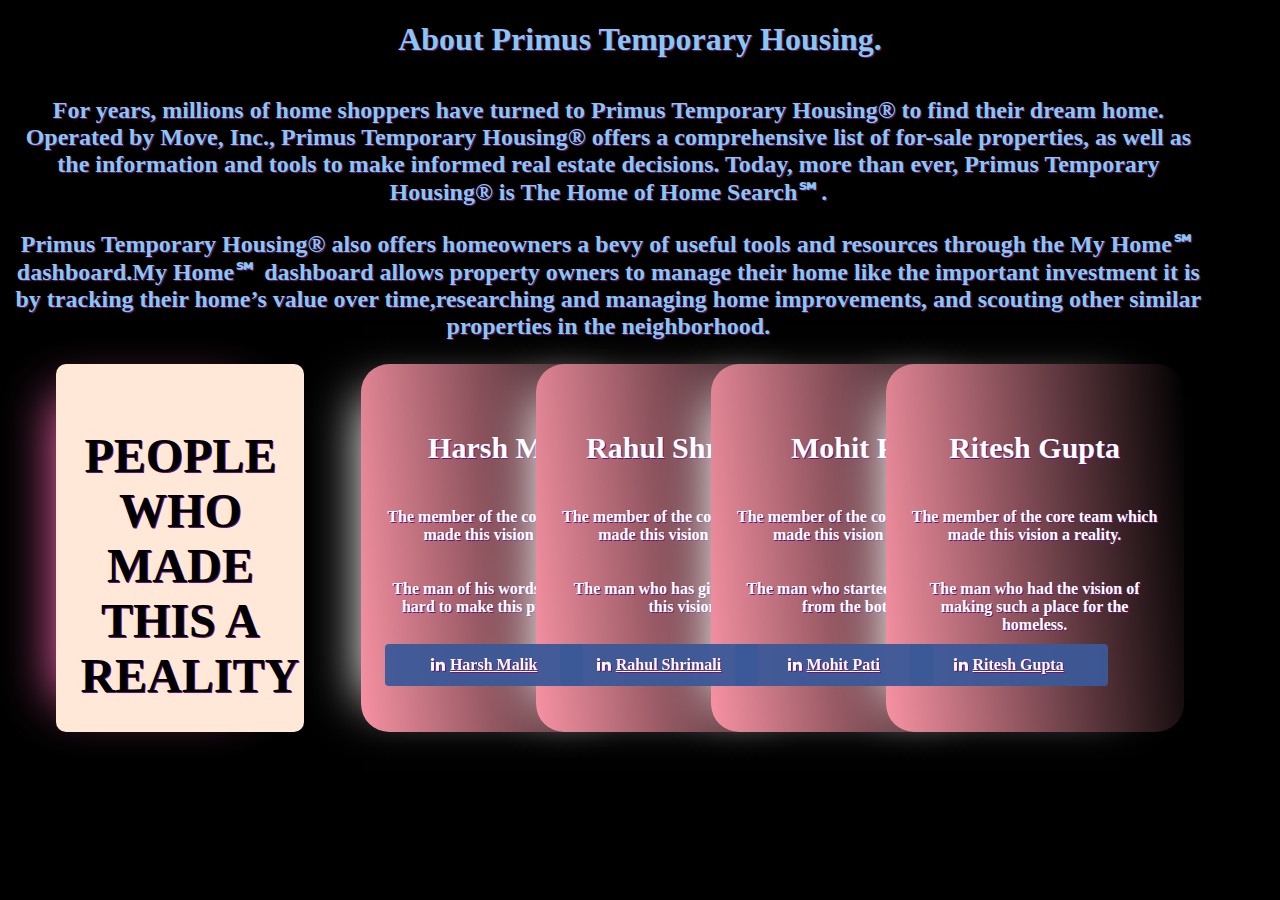
<file: AboutUs.html>
<!DOCTYPE html>
<html lang="en" dir="ltr">
   <head>
      <meta charset="utf-8">
      <link rel="stylesheet" href="CSS/AboutUs.css">
      <link rel="stylesheet" href="CSS/team_mem.css">
      <link rel="stylesheet" href="https://maxcdn.bootstrapcdn.com/font-awesome/4.5.0/css/font-awesome.min.css">
      <title>About Us</title>
   </head>
   <body>
      <h1>About Primus Temporary Housing.</h1>
      <div class="info">
         <p>
            For years, millions of home shoppers have turned to Primus Temporary
            Housing® to find their dream home.<br>
            Operated by Move, Inc., Primus Temporary Housing® offers a comprehensive
            list of for-sale properties, as well as the information and tools to
            make informed real estate decisions.
            Today, more than ever, Primus Temporary Housing® is The Home of Home Search℠.
         </p>
         <p>
            Primus Temporary Housing® also offers homeowners a bevy of useful tools
            and resources through the My Home℠ dashboard.My Home℠ dashboard allows
            property owners to manage their home like the important investment it
            is by tracking their home’s value over time,researching and managing
            home improvements, and scouting other similar properties in the neighborhood.
         </p>
      </div>
      <div class="about-us">
         <div class="overview">
            <h2 class="team">PEOPLE <br>WHO <br>MADE<br>THIS A<br>REALITY</h2>
         </div>
         <div class="team-mem" id = "box1">
            <br>
            <h2 class="name">Harsh Malik </h2><br>
            The member of the core team which made this vision a reality.<br><br><br>
            The man of his words who worked hard to make this project work.<br><br>
            <a href="https://www.linkedin.com/in/harsh-malik-745240136/" class="btnf linkedin">
               <span class="fa fa-linkedin"></span>Harsh Malik</a><br>
         </div>
         <div class="team-mem">
            <br>
            <h2 class="name">Rahul Shrimali </h2><br>
            The member of the core team which made this vision a reality.<br><br><br>
            The man who has given his all to this vision.<br><br>
            <a href="https://www.linkedin.com/in/rahul-shrimali-058b4a201/" class="btnf linkedin">
               <span class="fa fa-linkedin"></span>Rahul Shrimali</a><br>
         </div>
         <div class="team-mem">
            <br>
            <h2 class="name">Mohit Pati </h2><br>
            The member of the core team which made this vision a reality.<br><br><br>
            The man who started this project from the bottom.<br><br>
            <a href="https://www.linkedin.com/in/mohit-pati-1b2160176" class="btnf linkedin">
               <span class="fa fa-linkedin"></span>Mohit Pati</a><br>
         </div>
         <div class="team-mem" id="box4">
            <br>
            <h2 class="name">Ritesh Gupta </h2><br>
            The member of the core team which made this vision a reality.<br><br><br>
            The man who had the vision of making such a place for the homeless.<br>
            <a href="https://www.linkedin.com/in/ritesh-gupta-790595202/" class="btnf linkedin">
               <span class="fa fa-linkedin"></span>Ritesh Gupta</a><br>
         </div>
      </div>
   </body>
</html>
</file>
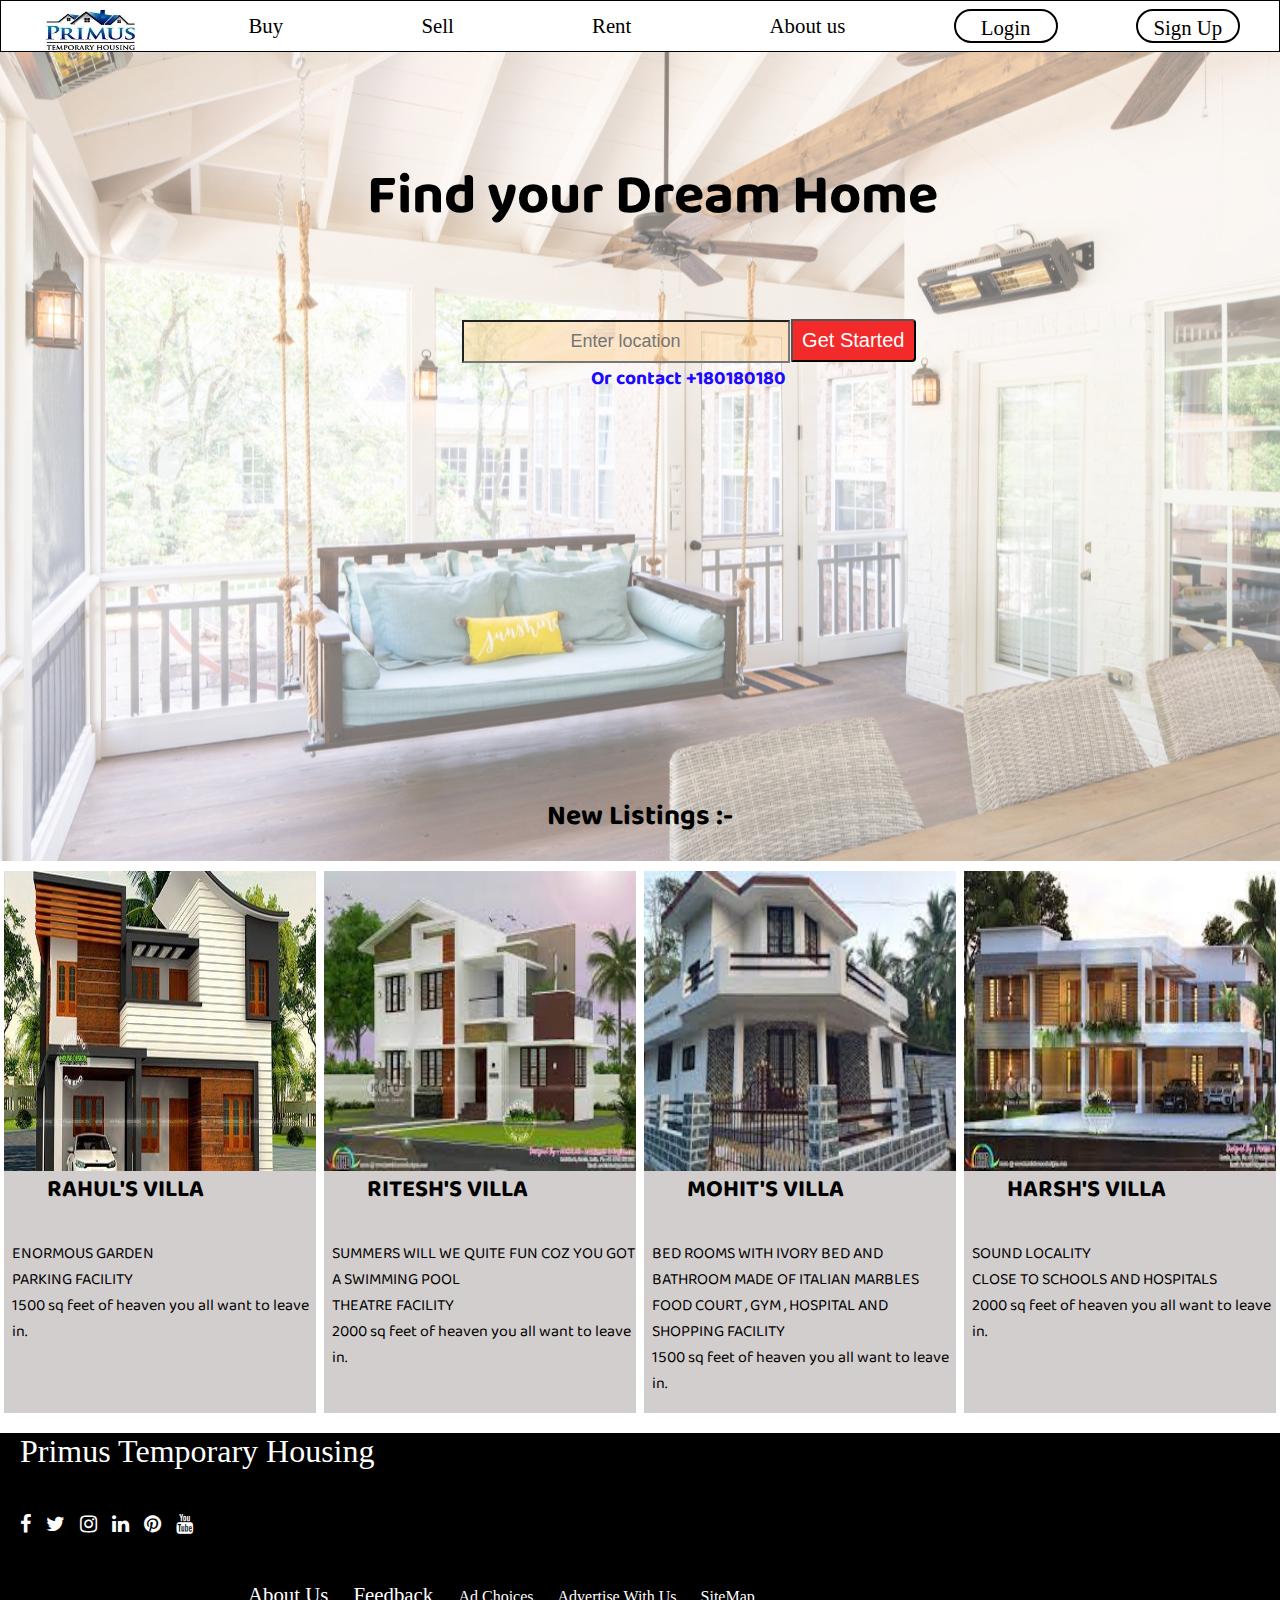
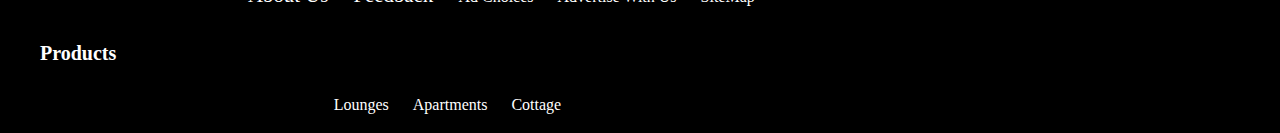
<file: buy.html>
<!DOCTYPE html>
<html lang="en">

<head>
   <meta charset="UTF-8">
   <meta http-equiv="X-UA-Compatible" content="IE=edge">
   <meta name="viewport" content="width=device-width, initial-scale=1.0">
   <title>Buy</title>
   <link rel="preconnect" href="https://fonts.gstatic.com">
   <link href="https://fonts.googleapis.com/css2?family=Baloo+Bhai+2&display=swap" rel="stylesheet">
   <link rel="stylesheet" href="CSS/logo.css">
   <link rel="stylesheet" href="CSS/buy.css">
   <link rel="stylesheet" href="https:\\maxcdn.bootstrapcdn.com\font-awesome\4.5.0\css\font-awesome.min.css">
</head>

<body>
   <nav id="navbar">


      <div id="logo">
         <img src="Images/logo.jpg" alt="Happy Homes">
      </div>

      <div class="box">
         <a href="buy.html">Buy</a>
      </div>
      <div class="box">
         <a href="sell.html">Sell</a>
      </div>
      <div class="box">
         <a href="#">Rent</a>
      </div>
      <div class="box">
         <a href="AboutUs.html">About us</a>
      </div>

      <a href="login.html" class="sign" target="_blank">Login</a>

      <a href="Sign_up.html" class="sign" target="_blank">Sign Up</a>


   </nav>

   <div class="imageContainer">
      <div id="head">Find your Dream Home</div>
      <div class="content">
         <br>
         <br>
         <input type="text" placeholder="Enter location" id="location" style="width: 20rem; height: 2.3rem;">
         <button id="searchbutton">Get Started</button>
         <br>
         Or contact +180180180
         <br>
      </div>
   </div>

   <div class="photos">
      <h3>New Listings :- </h3>
      <div class="images">
         <div class="home">
            <img src="Images/img1.jpg" alt="Notebook">
            <div class="cont">
               <h4>RAHUL'S VILLA</h4>
               <p style="font-size: medium;">
                  ENORMOUS GARDEN <br>
                  PARKING FACILITY <br>
                  1500 sq feet of heaven you all want to leave in.
               </p>
            </div>
         </div>

         <div class="home">
            <img src="Images/img 2.jfif" alt="Notebook">
            <div class="cont">
               <h4>RITESH'S VILLA</h4>
               <p>
                  SUMMERS WILL WE QUITE FUN COZ YOU GOT A SWIMMING POOL <br>
                  THEATRE FACILITY <br>
                  2000 sq feet of heaven you all want to leave in.
               </p>
            </div>
         </div>
         <div class="home">
            <img src="Images/img 3.jfif" alt="Notebook">
            <div class="cont">
               <h4>MOHIT'S VILLA</h4>
               <p>
                  BED ROOMS WITH IVORY BED AND BATHROOM MADE OF ITALIAN MARBLES <br>
                  FOOD COURT , GYM , HOSPITAL AND SHOPPING FACILITY <br>
                  1500 sq feet of heaven you all want to leave in.
               </p>
            </div>
         </div>
         <div class="home">
            <img src="Images/img 4.jfif" alt="Notebook">
            <div class="cont">
               <h4>HARSH'S VILLA</h4>
               <p>
                  SOUND LOCALITY <br>
                  CLOSE TO SCHOOLS AND HOSPITALS <br>
                  2000 sq feet of heaven you all want to leave in.
               </p>
            </div>
         </div>
      </div>
   </div>




   <footer>
      <div class="footer">
         <div class="footer-logo">
            Primus Temporary Housing

         </div>
         <a href="#" class="btn facebook"><span class="fa fa-facebook"></span></a>
         <a href="#" class="btn twitter"><span class="fa fa-twitter"></span></a>
         <a href="#" class="btn instagram"><span class="fa fa-instagram"></span></a>
         <a href="#" class="btn linkedin"><span class="fa fa-linkedin"></span></a>
         <a href="#" class="btn pinterest"><span class="fa fa-pinterest"></span></a>
         <a href="#" class="btn youtube"><span class="fa fa-youtube"></span></a>
         <div class="contact-list">
            <ul>
               <a href="AboutUs.html">
                  <li>About Us</li>
               </a>
               <a href="Feedback.html">
                  <li>Feedback</li>
               </a>
               <li>Ad Choices</li>
               <li>Advertise With Us</li>
               <li>SiteMap</li>
            </ul>
         </div>
         <div class="products">
            <p><b>Products</b></p>
            <ul>
               <a href="buy.html">
                  <li>Villas</li>
               </a>
               <li>Lounges</li>
               <li>Apartments</li>
               <li>Cottage</li>
            </ul>
         </div>
      </div>
   </footer>


</body>

</html>
</file>
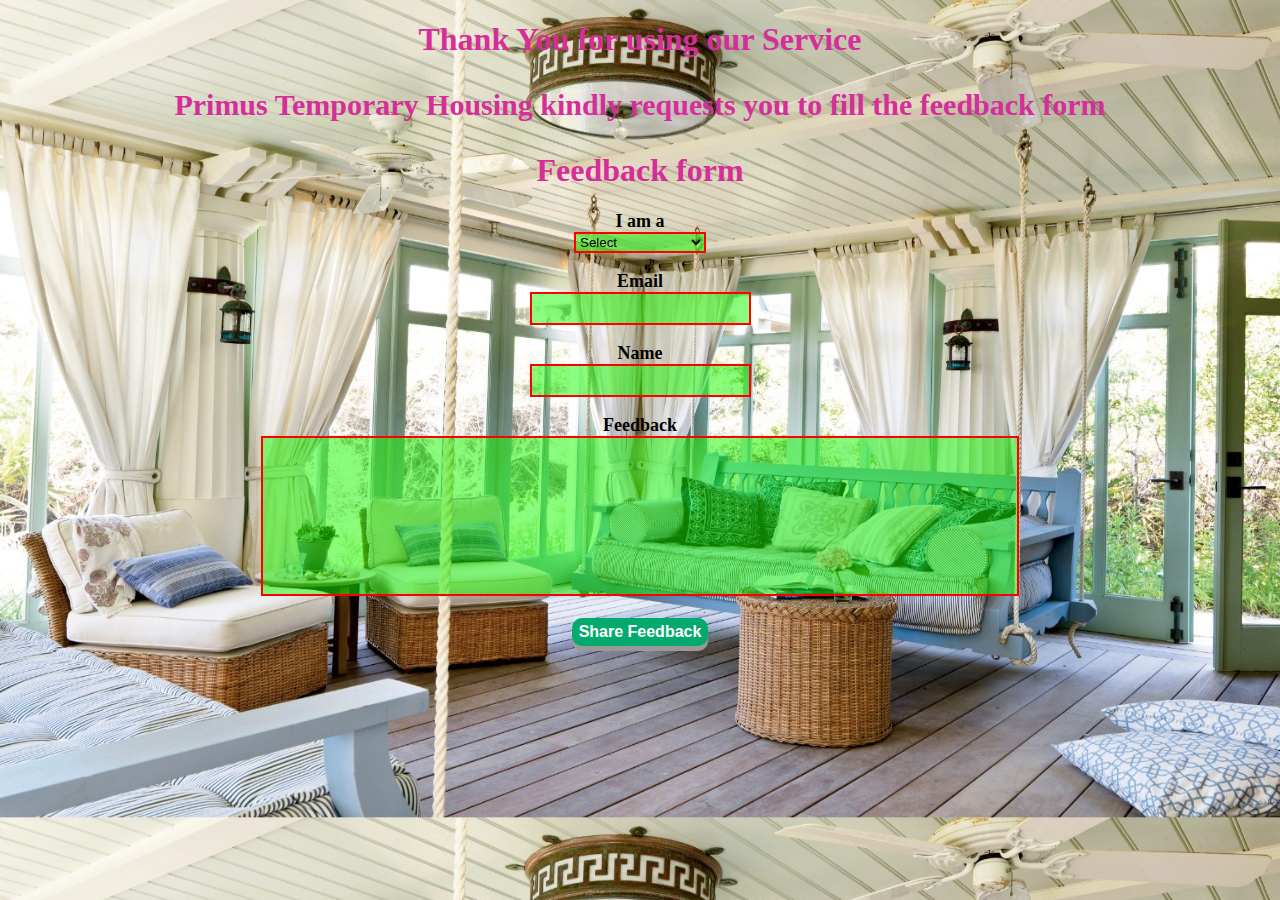
<file: Feedback.html>
<!DOCTYPE html>
<html lang="en" dir="ltr">
   <head>
      <meta charset="utf-8">
      <title>Feedback</title>
      <link rel="stylesheet" href="CSS/feedback.css">
   </head>
   <body>
      <h1 class="feed">Thank You for using our Service</h1>
      <p>
         Primus Temporary Housing kindly requests you to fill the feedback form
      </p>
      <h1>Feedback form</h1>
      <label for="what">I am a</label><br>
      <select class="who-am-I" id="what">
         <option value="Select">Select</option>
         <option value="House Buyer">House Buyer</option>
         <option value="House Seller">House Seller</option>
         <option value="Real Estate Agent">Real Estate Agent</option>
         <option value="Landlord">Landlord</option>
         <option value="Renter">Renter</option>
      </select><br><br>
      <label for="email">Email</label><br>
      <input type="email" id="email"><br><br>
      <label for="name">Name</label><br>
      <input type="text" id="name"><br><br>
      <label for="feedback">Feedback</label><br>
      <textarea name="name" rows="8" cols="80" id="feedback"></textarea><br><br>
      <input class="btn" type="button" value="Share Feedback" onclick="myFunction()">

      <script>
      function myFunction() {
        alert("Your Feedback has been submitted.");
        window.location = "index.html";
      }
      </script>
   </body>
</html>
</file>
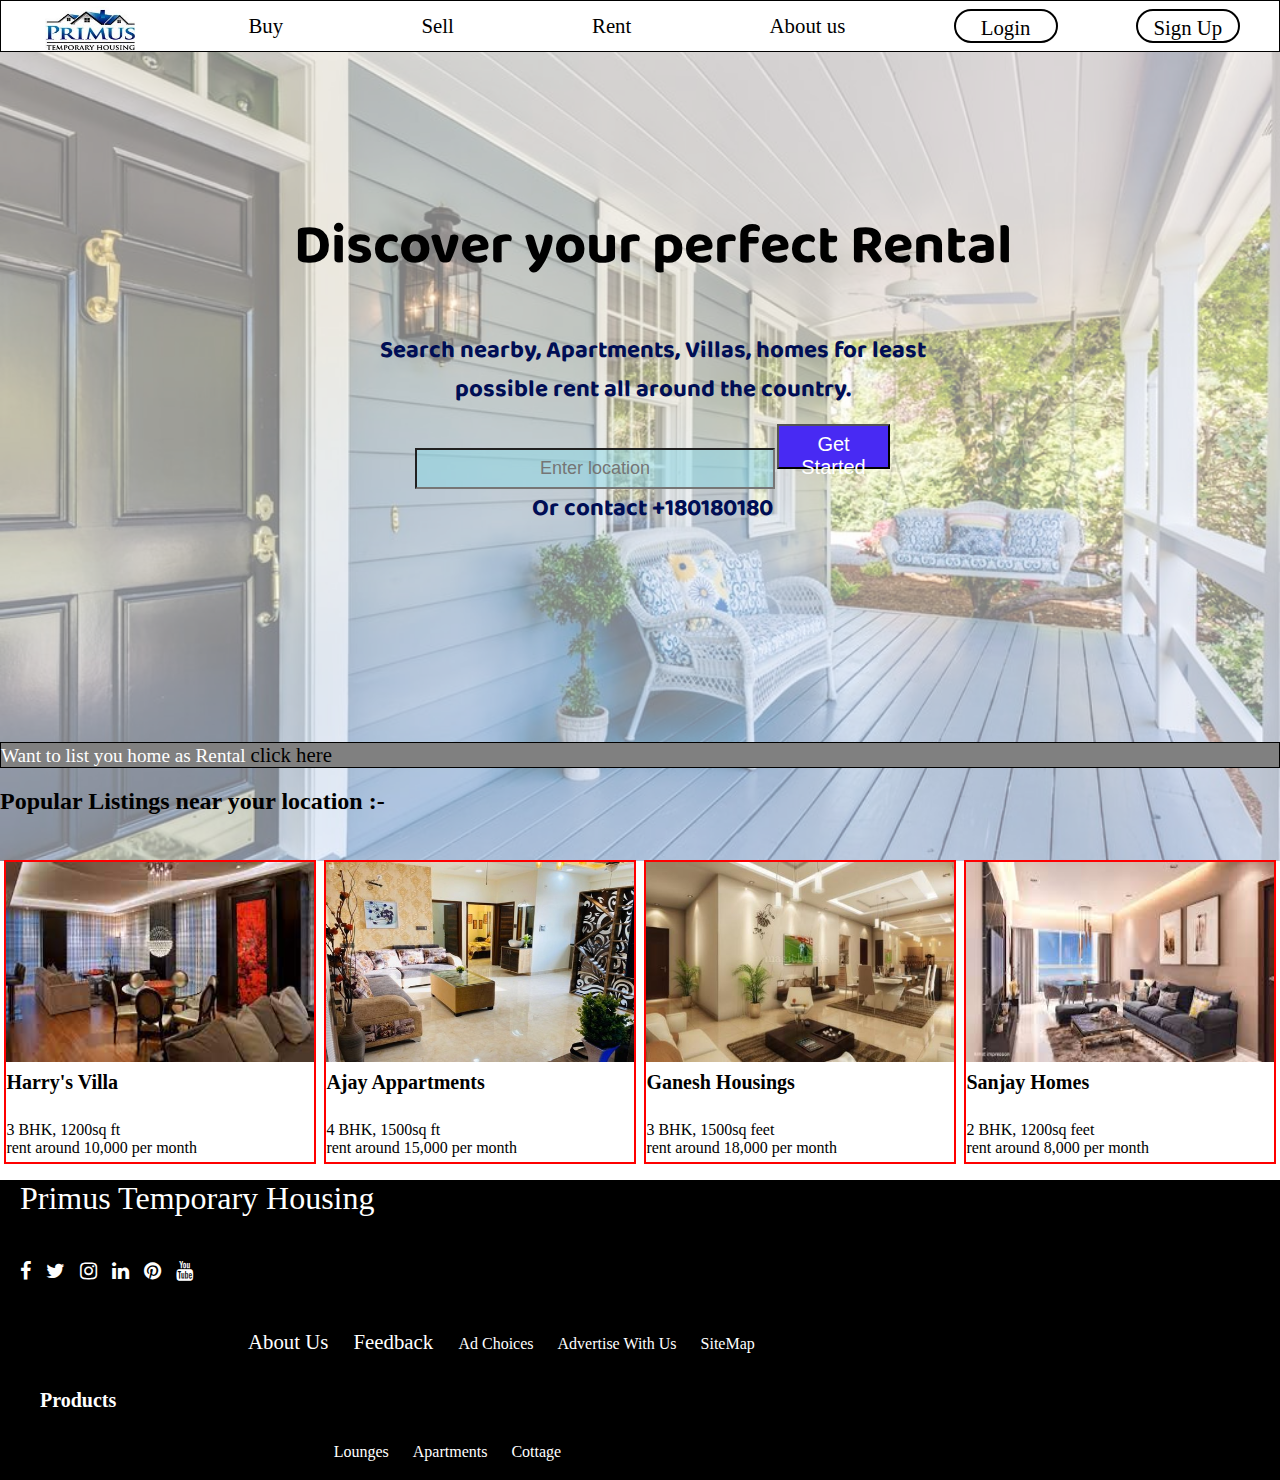
<file: rent.html>
<!DOCTYPE html>
<html lang="en">

<head>
   <meta charset="UTF-8">
   <meta http-equiv="X-UA-Compatible" content="IE=edge">
   <meta name="viewport" content="width=device-width, initial-scale=1.0">
   <title>Rent</title>
   <link rel="preconnect" href="https://fonts.gstatic.com">
   <link href="https://fonts.googleapis.com/css2?family=Baloo+Bhai+2&display=swap" rel="stylesheet">
   <link rel="stylesheet" href="CSS/logo.css">
   <link rel="stylesheet" href="CSS/rent.css">
   <link rel="stylesheet" href="https:\\maxcdn.bootstrapcdn.com\font-awesome\4.5.0\css\font-awesome.min.css">
</head>

<body>
   <nav id="navbar">


      <div id="logo">
         <img src="Images/logo.jpg" alt="Happy Homes">
      </div>

      <div class="box">
         <a href="buy.html">Buy</a>
      </div>
      <div class="box">
         <a href="sell.html">Sell</a>
      </div>
      <div class="box">
         <a href="rent.html">Rent</a>
      </div>
      <div class="box">
         <a href="AboutUs.html">About us</a>
      </div>

      <a href="login.html" class="sign">Login</a>

      <a href="Sign_up.html" class="sign">Sign Up</a>


   </nav>

   <div class="imageContainer">
      <div id="head">Discover your perfect Rental</div>
      <div class="content">
         <br>
         Search nearby, Apartments, Villas, homes for least possible rent all around the country.
         <br>
         <input type="text" placeholder="Enter location" id="location" style="height: 2.2rem;width: 22rem;">
         <button id="searchbutton">Get Started</button>
         <br>
         Or contact +180180180
         <br>
      </div>
   </div>

   <div class="flatsset">
      <div class="b" style="margin-top: 150px;">
         Want to list you home as Rental <a href="#">click here</a>
      </div>

      <h2>Popular Listings near your location :- </h2>
      <div class="homes">
         <div class="images">
            <img src="Images/rent-1.jfif" alt="">
            <p>
            <h4>Harry's Villa</h4>
            3 BHK, 1200sq ft <br>
            rent around 10,000 per month
            </p>
         </div>
         <div class="images">
            <img src="Images/rent-2.jpg" alt="">
            <p>
            <h4>Ajay Appartments</h4>
            4 BHK, 1500sq ft <br>
            rent around 15,000 per month
            </p>
         </div>
         <div class="images">
            <img src="Images/rent-3.jpg" alt="">
            <p>
            <h4>Ganesh Housings</h4>
            3 BHK, 1500sq feet <br>
            rent around 18,000 per month
            </p>
         </div>
         <div class="images">
            <img src="Images/rent-4.jfif" alt="">
            <p>
            <h4>Sanjay Homes</h4>
            2 BHK, 1200sq feet <br>
            rent around 8,000 per month
            </p>
         </div>
      </div>
   </div>
   <footer>
      <div class="footer">
         <div class="footer-logo">
            Primus Temporary Housing

         </div>
         <a href="#" class="btn facebook"><span class="fa fa-facebook"></span></a>
         <a href="#" class="btn twitter"><span class="fa fa-twitter"></span></a>
         <a href="#" class="btn instagram"><span class="fa fa-instagram"></span></a>
         <a href="#" class="btn linkedin"><span class="fa fa-linkedin"></span></a>
         <a href="#" class="btn pinterest"><span class="fa fa-pinterest"></span></a>
         <a href="#" class="btn youtube"><span class="fa fa-youtube"></span></a>
         <div class="contact-list">
            <ul>
               <a href="AboutUs.html">
                  <li>About Us</li>
               </a>
               <a href="Feedback.html">
                  <li>Feedback</li>
               </a>
               <li>Ad Choices</li>
               <li>Advertise With Us</li>
               <li>SiteMap</li>
            </ul>
         </div>
         <div class="products">
            <p><b>Products</b></p>
            <ul>
               <a href="buy.html">
                  <li>Villas</li>
               </a>
               <li>Lounges</li>
               <li>Apartments</li>
               <li>Cottage</li>
            </ul>
         </div>
      </div>
   </footer>


</body>

</html>
</file>
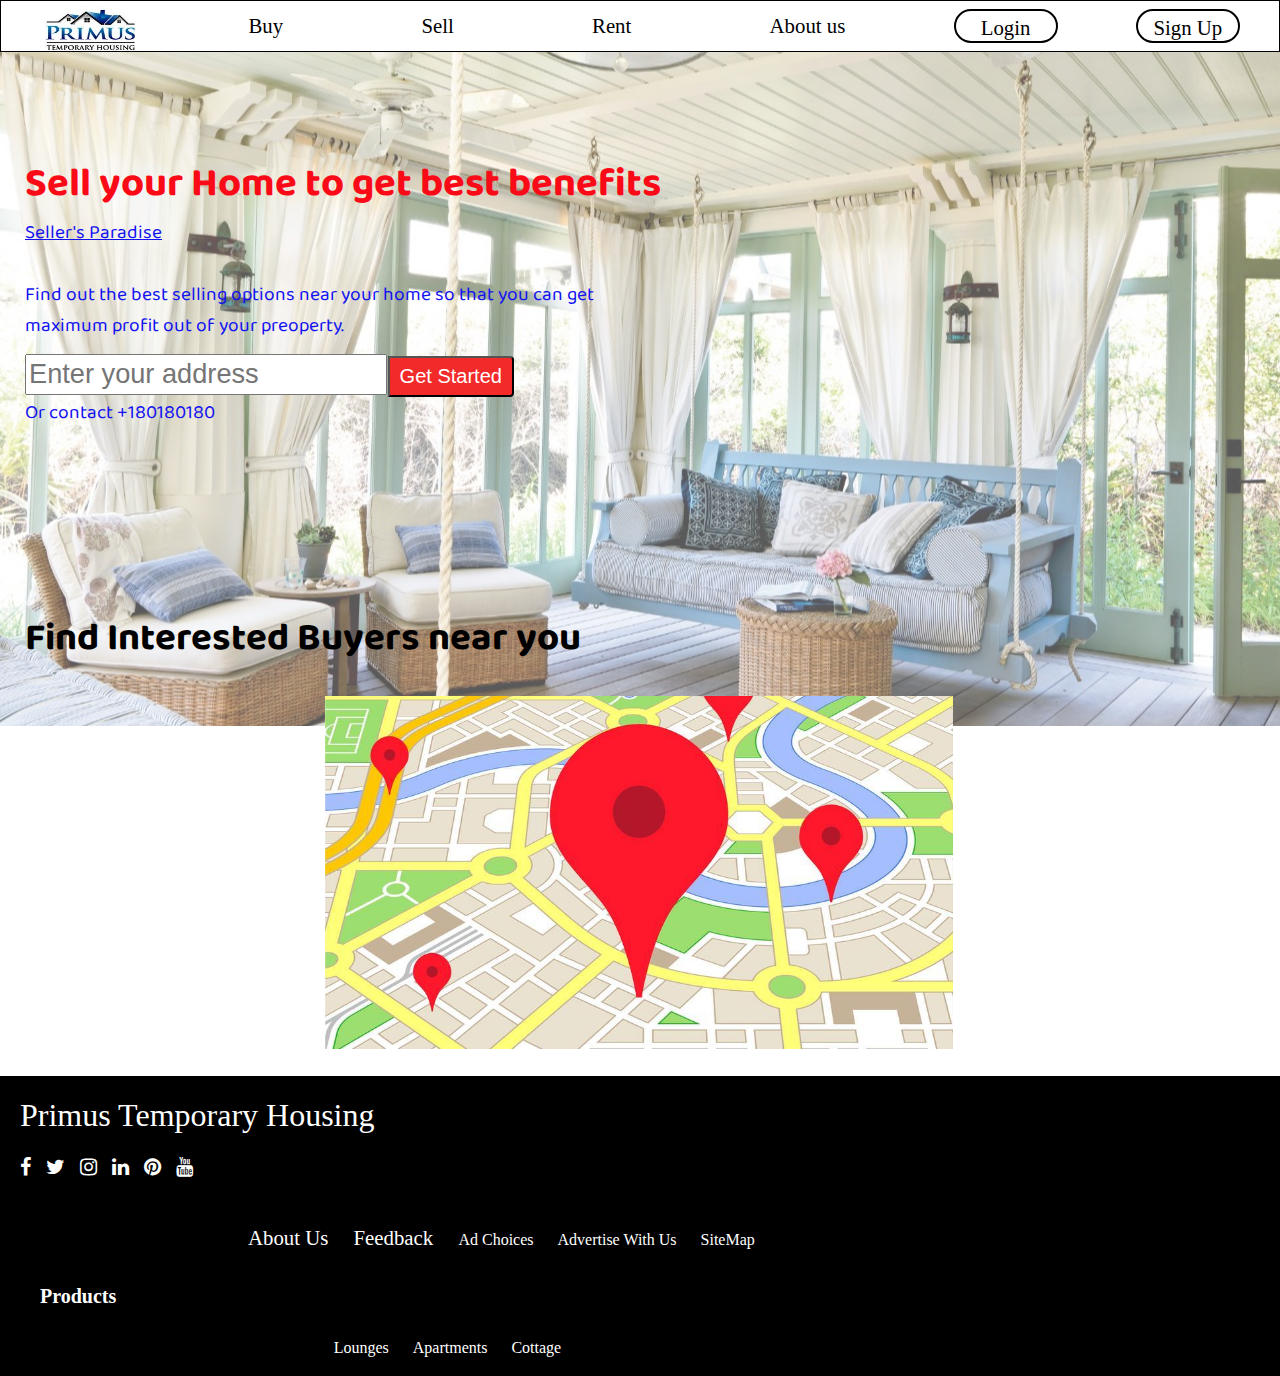
<file: sell.html>
<!DOCTYPE html>
<html lang="en">

<head>
   <meta charset="UTF-8">
   <meta http-equiv="X-UA-Compatible" content="IE=edge">
   <meta name="viewport" content="width=device-width, initial-scale=1.0">
   <title>Sell</title>
   <link rel="preconnect" href="https://fonts.gstatic.com">
   <link href="https://fonts.googleapis.com/css2?family=Baloo+Bhai+2&display=swap" rel="stylesheet">
   <link rel="stylesheet" href="CSS/logo.css">
   <link rel="stylesheet" href="CSS/sell.css">
   <link rel="stylesheet" href="https:\\maxcdn.bootstrapcdn.com\font-awesome\4.5.0\css\font-awesome.min.css">
</head>

<body>
   <!-- Navigation bar -->
   <nav id="navbar">


      <div id="logo">
         <img src="Images/logo.jpg" alt="Happy Homes">
      </div>

      <div class="box">
         <a href="#">Buy</a>
      </div>
      <div class="box">
         <a href="#">Sell</a>
      </div>
      <div class="box">
         <a href="#">Rent</a>
      </div>
      <div class="box">
         <a href="AboutUs.html">About us</a>
      </div>

      <a href="login.html" class="sign" target="_blank">Login</a>

      <a href="Sign_up.html" class="sign" target="_blank">Sign Up</a>


   </nav>

   <div class="imageContainer">
      <div id="head">Sell your Home to get best benefits</div>
      <div class="content">
         <u>Seller's Paradise</u> <br><br>
         Find out the best selling options near your home so that you can get maximum profit out of your preoperty.
         <br>
         <input type="text" placeholder="Enter your address" id="location" style="height: 2.2rem;">
         <button id="searchbutton">Get Started</button>
         <br>
         Or contact +180180180
         <br>
         <div id="below">
            <h1>Find Interested Buyers near you </h1>
            <a href="https://maps.google.com"><img src="Images/Google-Maps.jpg" alt="map" id="img"></a>

         </div>
      </div>
   </div>

   <footer>
      <div class="footer">
         <div class="footer-logo">
            Primus Temporary Housing
            <img src="Images/logo.jpg" alt="Primus Temporary Housing" height="50px" width="70px">
         </div>
         <a href="#" class="btn facebook"><span class="fa fa-facebook"></span></a>
         <a href="#" class="btn twitter"><span class="fa fa-twitter"></span></a>
         <a href="#" class="btn instagram"><span class="fa fa-instagram"></span></a>
         <a href="#" class="btn linkedin"><span class="fa fa-linkedin"></span></a>
         <a href="#" class="btn pinterest"><span class="fa fa-pinterest"></span></a>
         <a href="#" class="btn youtube"><span class="fa fa-youtube"></span></a>
         <div class="contact-list">
            <ul>
               <a href="AboutUs.html">
                  <li>About Us</li>
               </a>
               <a href="Feedback.html">
                  <li>Feedback</li>
               </a>
               <li>Ad Choices</li>
               <li>Advertise With Us</li>
               <li>SiteMap</li>
            </ul>
         </div>
         <div class="products">
            <p><b>Products</b></p>
            <ul>
               <a href="buy.html">
                  <li>Villas</li>
               </a>
               <li>Lounges</li>
               <li>Apartments</li>
               <li>Cottage</li>
            </ul>
         </div>
      </div>
   </footer>
</body>

</html>
</file>
<file: CSS/AboutUs.css>
body{
   background-color: black;
   text-align: center;
   color: rgb(135, 199, 241);
   font-weight: bold;
   text-shadow: 1px 1px #6B1275;
}

h1 {
   border-bottom: double;
   border-color: black;
   border-width: 15px;

}

.info {
   width: 95%;
}

.info p {
   font-size: 24px;
}
</file>
<file: CSS/team_mem.css>
.about-us{
    display: flex;
    flex-direction: row;
    justify-content: space-around;
}

.overview{
    display: flex;
    flex-direction: column;
    color: hotpink;
    font-size:xx-large;
    height: 320px;
    width: 200px;
    margin-left: -40px;
    margin-right: -120px;
    border: rgb(247, 146, 163);
    background:rgb(255, 232, 216);
    box-shadow: -2rem 0 3rem -2rem;
    border-radius: 10px;
    perspective-origin: right;
    perspective: 2100;
    padding: 1.5rem;
}

.team{
   color: black;
}

.team-mem{
    display: flex;
    flex-direction: column;
    color: white;
    height: 320px;
    width: 250px;
    margin-right: -300px;
    background: linear-gradient(85deg,rgb(247, 146, 163),#000000);
    box-shadow: -2rem 0 3rem -2rem;
    border-radius: 28px;
    perspective-origin: right;
    perspective: 2100;
    padding: 1.5rem;
    transition: all 0.2s ease-in-out;
}

.team-mem:hover{
    transform: rotate(3deg) translateX(-100px);
}

#box4{
    margin-right: 0px;
}

.name{
   color: white;
   text-shadow: hotpink;
   font-size: 30px;
}

.btnf a:link {
  color: blue;
  background-color: transparent;
  text-decoration: none;
  border: 2px solid blue;
}

.btnf a:visited {
  color: blue;
  background-color: transparent;
  text-decoration: none;
  border: 2px solid blue;
}

.btnf a:hover {
  color: blue;
  background-color: transparent;
  text-decoration: underline;
  border: 2px solid blue;
}

.btnf a:active {
  color: blue;
  background-color: transparent;
  text-decoration: underline;
  border: 2px solid blue;
}

.btnf-wrapperf p {
  margin: 10px 0;
}

.fa-linkedin {
  background: #3b5998;
  color: white;
  margin-right: 10px;
}

.btnf {
  margin-top: 10px;
  margin-right: 20px;
  padding: 12px 24px;
  color: white;
  width: 150px;
  display: inline-block;
  opacity: 0.95;
  border-radius: 4px;
  background: #3b5998;
}

.btnf:hover {
  opacity: 1;
}

.fa {
  margin-right: 5px;
}
</file>
<file: CSS/logo.css>
body{
    padding: 0px;
    margin: 0px;
    color: white;
}
#navbar{  
    border: 1px solid black;
    /* background-color: #8080808f; */
    display: flex;
    justify-content: space-around;
    height: 50px;
    transition: all 3s ease 0s;
}

#navbar #logo img{
    width: 90px;
    height: 45px;
    margin: 5px;
}

.box{
    display: flex;
    margin: 0px 25px;
    padding: 5px;
    align-self: center;
    border-radius: 10px;
    
}


a{
    text-decoration: none;
    color: black;
    font-size: 1.3rem;
  
}

.sign{
    text-align: center;
    background-color: white;
    padding: 5px;
    align-self: center;
    height: 20px;
    border-radius: 20px;
    width: 90px;
    border: 2px solid black;
    
}

.sign:hover{
    background-color: rgb(241, 71, 71);
    color: white;
}

a:hover{
    text-decoration-line: underline;
    
}
</file>
<file: CSS/buy.css>
.imageContainer::before{
    z-index: -1;
    background: url("../Images/image-3.jfif") no-repeat center center/cover;
    content: "";
    position: absolute;
    width: 100%;
    height: 90%;
    top: 51px;
    left: 0;
    opacity: 60%;

 }
 .imageContainer{
    font-family: 'Baloo Bhai 2', cursive;
    margin-left: 25px;
 }
 #head{
     text-align: center;
     font-size: 3.5rem;
     font-weight: bold;
     margin-top: 100px;
     color: black;
    }

.content{
    margin-left: 350px;
    text-align: center;
    font-weight: bold;
    font-size: 1.2rem;
    color: rgb(27, 10, 255);
    width: 50% ;
 }
 .cont{
    margin-left: 0.5rem;
 }
#location {
   width: 40%;
   height: 55px;
   text-align: center;
   font-size: 18px;
   background: rgba(254, 211, 154, 0.5);
}

 #searchbutton{
    text-align: center;
    height: 43px;
    width: 20%;
    color: white;
    border-radius: 0px 4px 4px 0px;
    font-size: 20px;
    padding: 0.45rem 0.4rem;
    background-color: rgb(243, 42, 42);
    margin-left: -3px;
    margin-top: 15px;
}
#searchbutton:hover{
    background-color: rgb(182, 5, 5);
}
.photos{
    font-family: 'Baloo Bhai 2', cursive;

}

.photos h3{
    margin-top : 400px;
    font-size: 1.75rem;
    font-weight: bold;
    color: black;
    text-align: center;
}

.images{
    display: flex;
    justify-content: space-around;
     width: 100%;
    height: 550px;
}

.home{
   width: 25%;
}

.images img{
    width: 100%;
    height: 300px;

}

.home{
    color: black;
    margin: 4px;
    background-color: rgb(211, 206, 206);
}
h4{
    margin-top: -10px;
    margin-left: 35px;
    font-size: 1.5rem;
}
footer {
    font-family: "Avenir Next";
  }

  .footer {
    background-color: black;
    color: #fff;
    height: 300px;
  }

  .footer-logo {
    float: left;
    font-size: 32px;
    position: absolute;
    left: 20px;
  }

  .footer-logo img{
     position: relative;
     left: 900px;
     top: 20px;
  }
  .btn{
     float: left;
     color: inherit;
     padding-right: 10px;
     padding-top: 10px;
     position: relative;
     left: 20px;
     top: 70px;
     font-size: 20px;
  }

  .fa{
     color: white;
     margin-right: 5px;
  }

  .contact-list {
     position: relative;
     left: 40px; top: 150px;
  }

  .contact-list li{
     display: inline-block;
     margin-left: 10px;
     padding-left: 10px;
     color: #fff;
  }

  .products p{
     position: relative;
     top: 165px; left: 40px;
     font-size: 20px;
     margin-bottom: 0px;
  }

  .products ul{
     position: relative;
     top: 175px;
  }

  .products li {
     position: relative;
     left: 200px;
     display: inline-block;
     margin-left: 10px;
     padding-left: 10px;
  }
</file>
<file: CSS/feedback.css>
body{
   background-image: url("../Images/bg-feedback.jpeg");
   background-size: 100% 125%;
   text-align: center;
}

h1{
   color: #D62E99;
}

p {
   color: #D62E99;
   font-size: 30px;
   font-weight: bold;
}

label {
   font-size: 18px;
   font-weight: bolder;
}

.who-am-I {
   border: 2px solid red;
   background: rgba(24, 252, 0, 0.5);
}

.email input {
   width: 20%;
}

input {
   align-items: center;
   padding: 6px 8px;
   border: 2px solid red;
   font-size: 15px;
   font-weight: bold;
   color: #000000;
   background: rgba(24, 252, 0, 0.5);
}

textarea {
   padding: 6px 8px;
   border: 2px solid red;
   resize: none;
   font-size: 15px;
   font-weight: bold;
   color: #000000;
   background: rgba(24, 252, 0, 0.5);
}

.btn {
   padding: 5px 7px;
   font-size: 16px;
   text-align: center;
   cursor: pointer;
   outline: none;
   color: #fff;
   background-color: #04AA6D;
   border: none;
   border-radius: 10px;
   box-shadow: 0 5px #999;
}

input.btn:hover {
   cursor: pointer;
   background-color: #3e8e41
}

input.btn:active {
   background-color: #3e8e41;
   box-shadow: 0 1px #666;
   transform: translateY(4px);
}
</file>
<file: CSS/rent.css>
html{
    margin : 0px;
     max-width: 100vw;
}
html{
   margin: 0px;
   max-width: 100vw;
}
.imageContainer::before{
    z-index: -1;
    background: url("../Images/rent_image.jfif") no-repeat center center/cover;
    content: "";
    position: absolute;
    width: 100%;
    height: 90%;
    top: 51px;
    left: 0;
    opacity: 50%;

 }
 .imageContainer{
    font-family: 'Baloo Bhai 2', cursive;
    margin-left: 25px;
 }
 #head{
     text-align: center;
     font-size: 3.5rem;
     font-weight: bold;
     margin-top: 150px;
     color: black;
    }

.content{
    margin : auto;
    text-align: center;
    font-weight: bold;
    font-size: 1.5rem;
    color: rgb(0 14 85);
    width: 50% ;
    height: 300px;
 }

#location {
   width: 40%;
   height: 55px;
   text-align: center;
   font-size: 18px;
   background: rgba(137, 216, 230, 0.5);
}

 #searchbutton{
    text-align: center;
    height: 45px;
    width: 18%;
    color: white;
    font-size: 20px;
    padding: 0.45rem 0.4rem;
    background-color: rgb(72, 42, 243);
    margin-left: -3px;
    margin-top: 15px;
}
#searchbutton:hover{
    background-color: rgb(182, 5, 5);
}

.b{

    border: 1px solid black;
    background-color: gray;
    font-size: 1.2rem;
    top: 2100px;
}
h2{
    color: black;
}
.homes{
    color: black;
    display: flex;
    justify-content: space-around;
    margin-top: 40px;
}
.images{
    margin-top: 5px;
    width: 24%;
    height: 300px;
    border: 2px solid red;
}

.homes h4{
    margin-top: -15px;
    font-size: 1.25rem;
}
.homes p{
    margin-top: -15px;
    font-size: 1.25rem;
}
.images img{
    width: 100%;
    height: 200px;
}

footer {

    font-family: "Avenir Next";
    position: relative;

  }

  .footer {
    background-color: black;
    color: #fff;
    height: 300px;
  }

  .footer-logo {
    float: left;
    font-size: 32px;
    position: absolute;
    left: 20px;
  }

  .footer-logo img{
     position: relative;
     left: 900px;
     top: 20px;
  }
  .btn{
     float: left;
     color: inherit;
     padding-right: 10px;
     padding-top: 10px;
     position: relative;
     left: 20px;
     top: 70px;
     font-size: 20px;
  }

  .fa{
     color: white;
     margin-right: 5px;
  }

  .contact-list {
     position: relative;
     left: 40px; top: 150px;
  }

  .contact-list li{
     display: inline-block;
     margin-left: 10px;
     padding-left: 10px;
     color: #fff;
  }

  .products p{
     position: relative;
     top: 165px; left: 40px;
     font-size: 20px;
     margin-bottom: 0px;
  }

  .products ul{
     position: relative;
     top: 175px;
  }

  .products li {
     position: relative;
     left: 200px;
     display: inline-block;
     margin-left: 10px;
     padding-left: 10px;
  }
</file>
<file: CSS/sell.css>
.imageContainer::before{
    z-index: -1;
    background: url("../Images/image-4.jfif") no-repeat center center/cover;
    content: "";
    position: absolute;
    width: 100%;
    height: 75%;
    top: 51px;
    left: 0;
    opacity: 65%;

 }
 .imageContainer{
    font-family: 'Baloo Bhai 2', cursive;
    margin-left: 25px;
 }
 #head{
     color: rgb(250, 10, 22);
     font-size: 2.5rem;
     font-weight: bold;
     margin-top: 100px;

    }

.content{
    font-size: 1.2rem;
    color: rgb(18, 18, 241);
    width: 50% ;
 }
 #location{
    font-size: 1.7rem;
 }

 #searchbutton{
    height: 20%;
    width: 20%;
    color: white;
    border-radius: 0px 4px 4px 0px;
    font-size: 20px;
    padding: 0.45rem 0.4rem;
    background-color: rgb(243, 42, 42);
    margin-left: -3px;
    margin-top: 15px;
}
#searchbutton:hover{
    background-color: rgb(182, 5, 5);
}
#below{
    color: black;
    margin-top: 180px;

}

#below #img{
    margin-left: 300px;
    width : 100%;
}

footer {
    font-family: "Avenir Next";
  }

  .footer {
    background-color: black;
    color: #fff;
    height: 300px;
  }

  .footer-logo {
    float: left;
    font-size: 32px;
    position: absolute;
    left: 20px;
  }

  .footer-logo img{
     position: relative;
     left: 900px;
     top: 20px;
  }
  .btn{
     float: left;
     color: inherit;
     padding-right: 10px;
     padding-top: 10px;
     position: relative;
     left: 20px;
     top: 70px;
     font-size: 20px;
  }

  .fa{
     color: white;
     margin-right: 5px;
  }

  .contact-list {
     position: relative;
     left: 40px; top: 150px;
  }

  .contact-list li{
     display: inline-block;
     margin-left: 10px;
     padding-left: 10px;
     color: #fff;
  }

  .products p{
     position: relative;
     top: 165px; left: 40px;
     font-size: 20px;
     margin-bottom: 0px;
  }

  .products ul{
     position: relative;
     top: 175px;
  }

  .products li {
     position: relative;
     left: 200px;
     display: inline-block;
     margin-left: 10px;
     padding-left: 10px;
  }
</file>
